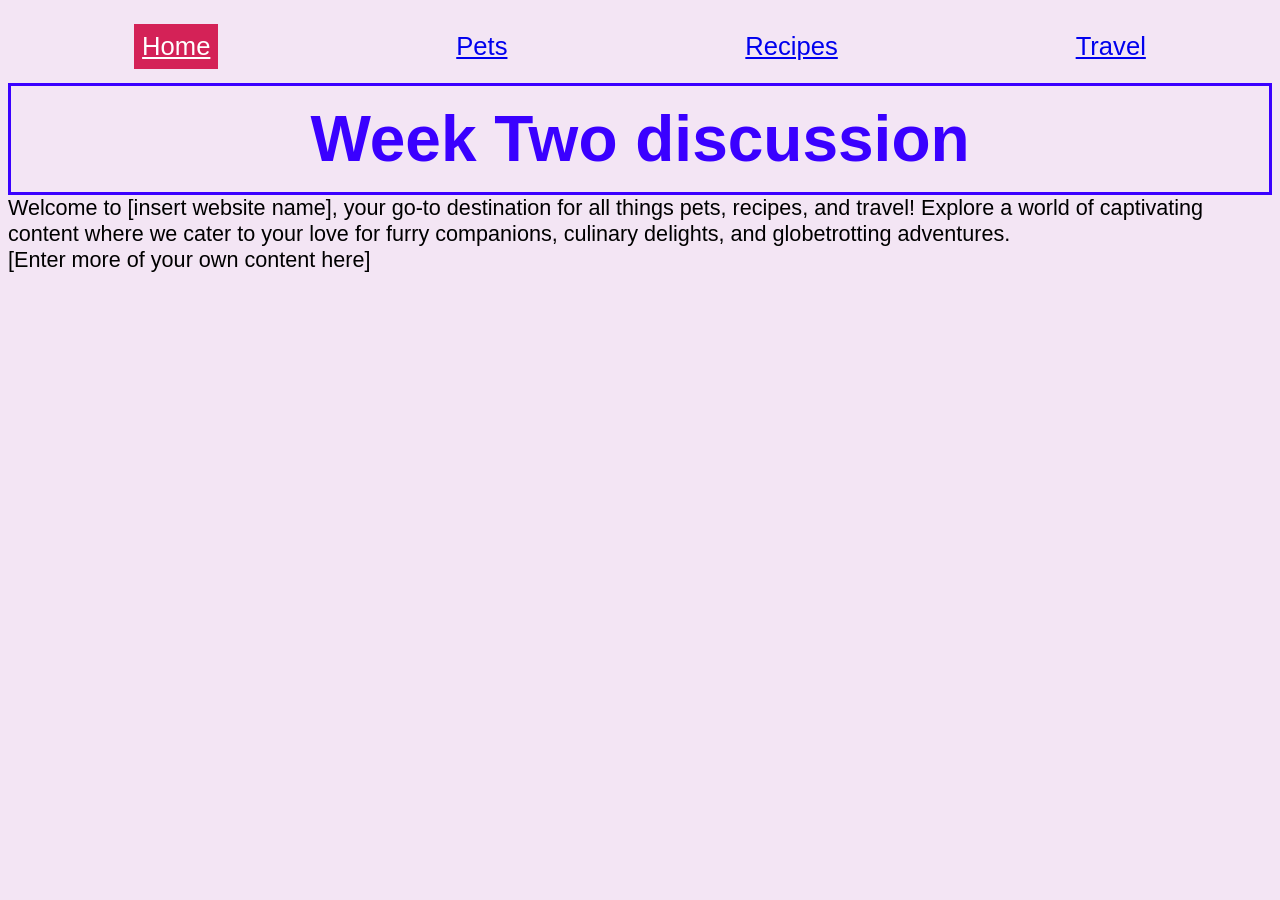
<file: index.html>
<!DOCTYPE html>
<html lang="en">
  <head>
    <meta charset="UTF-8" />
    <meta name="viewport" content="width=device-width, initial-scale=1.0" />
    <link rel="stylesheet" type="text/css" href="css/html5reset.css" />
    <link rel="stylesheet" type="text/css" href="css/style.css" />
    <title>Title</title>
  </head>
  <body>
    <header>
      <a href="#main-content" class="skip-link">Skip to Main Content</a>
      <nav>
        <ul>
          <li><a class="active" href="index.html"> Home</a></li>
          <li><a href="pets.html">Pets</a></li>
          <li><a href="recipes.html">Recipes</a></li>
          <li><a href="travel.html">Travel</a></li>
        </ul>
      </nav>
      <h1 class="index">Week Two discussion</h1>
    </header>

    <main id="main-content">
      <div>
        <p>
          Welcome to [insert website name], your go-to destination for all
          things pets, recipes, and travel! Explore a world of captivating
          content where we cater to your love for furry companions, culinary
          delights, and globetrotting adventures.
        </p>
      </div>

      <div>[Enter more of your own content here]</div>

      <!-- Jackie Wolf -->

      <div></div>
      <div></div>
      <div></div>
      <div></div>
    </main>
  </body>
</html>
</file>
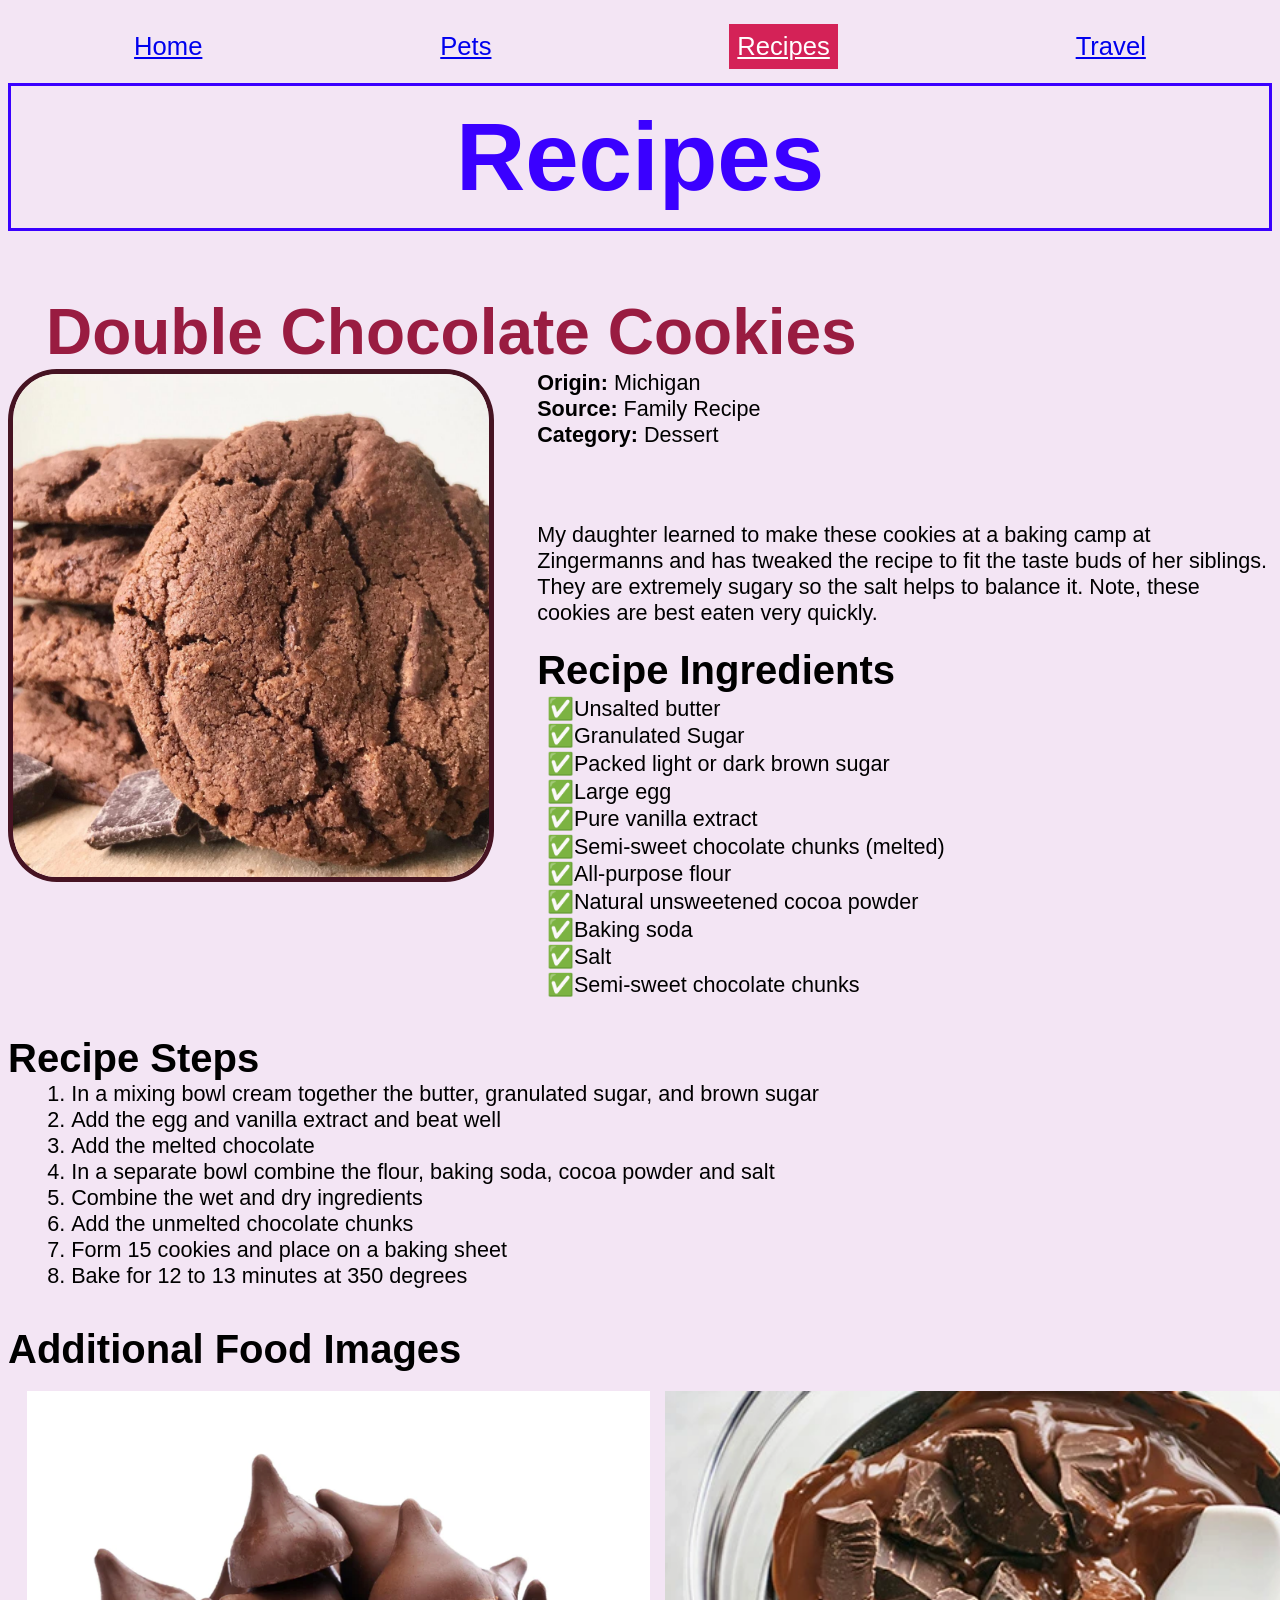
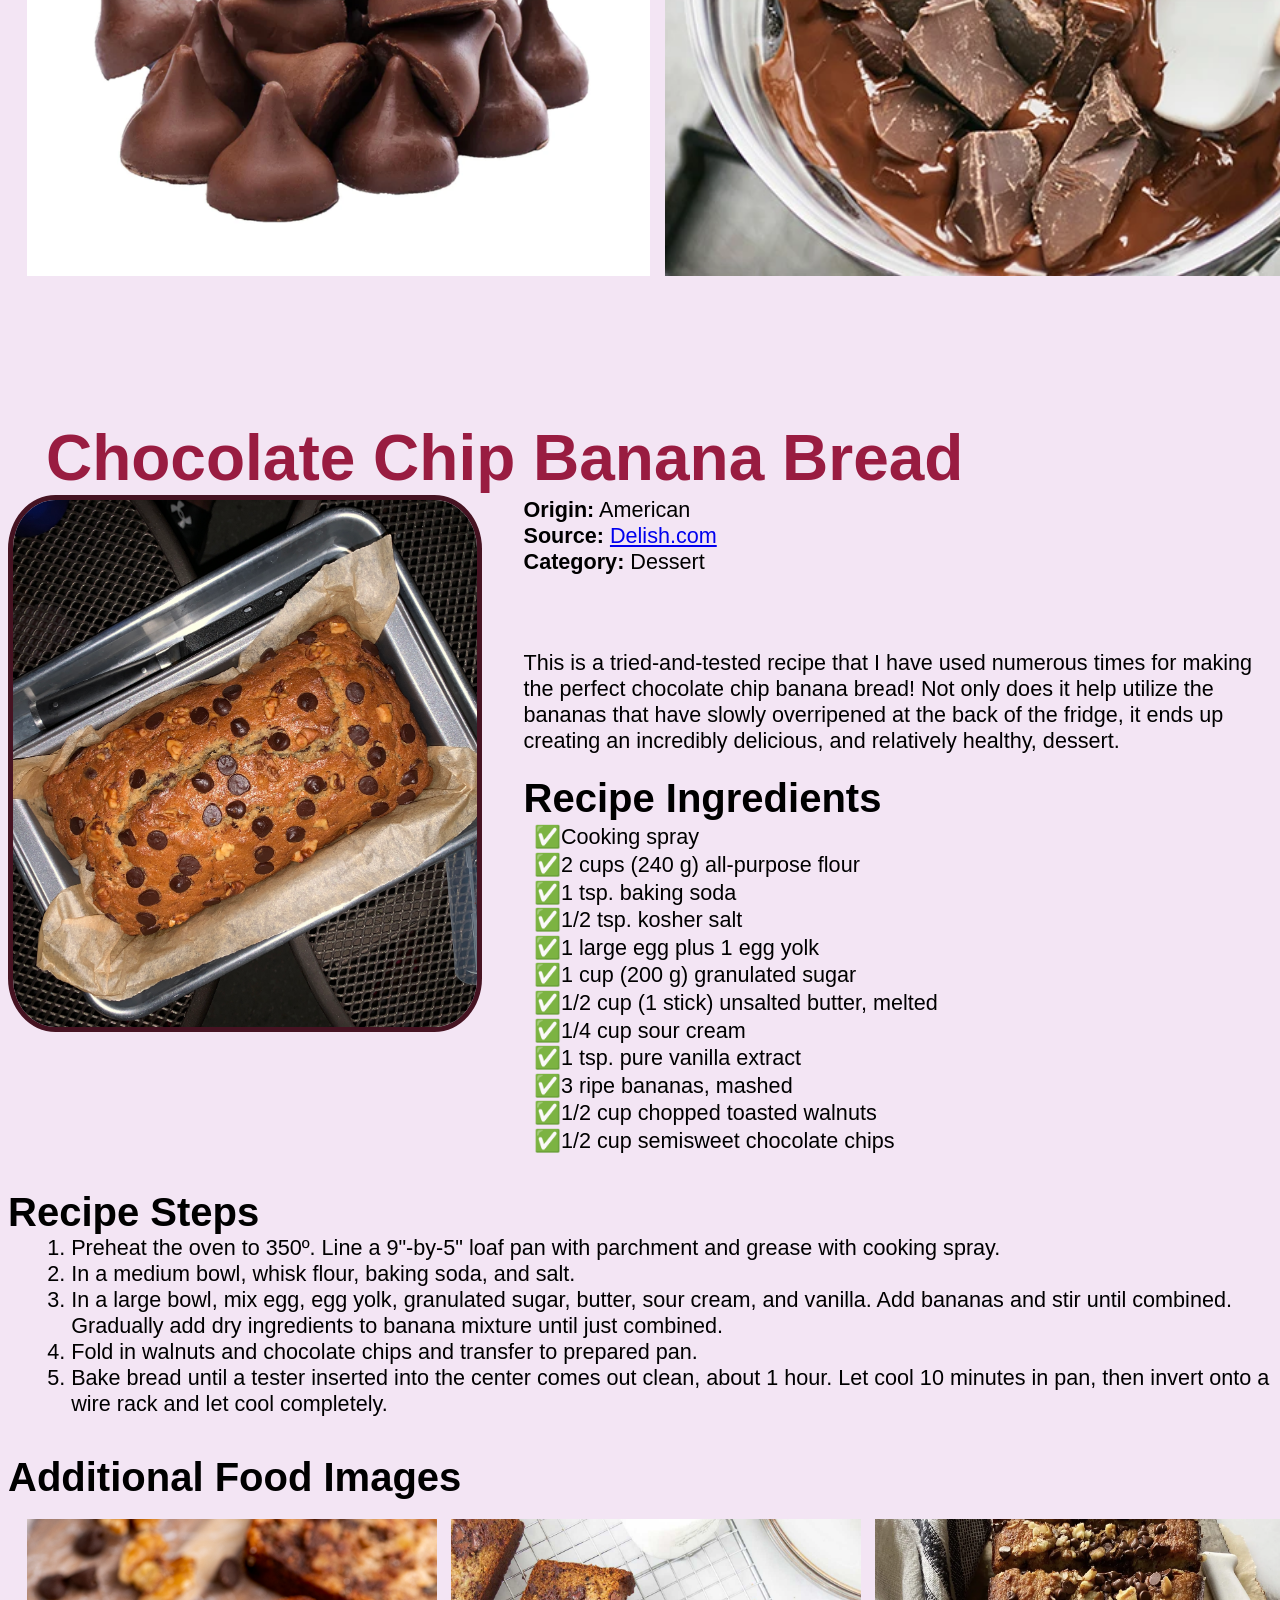
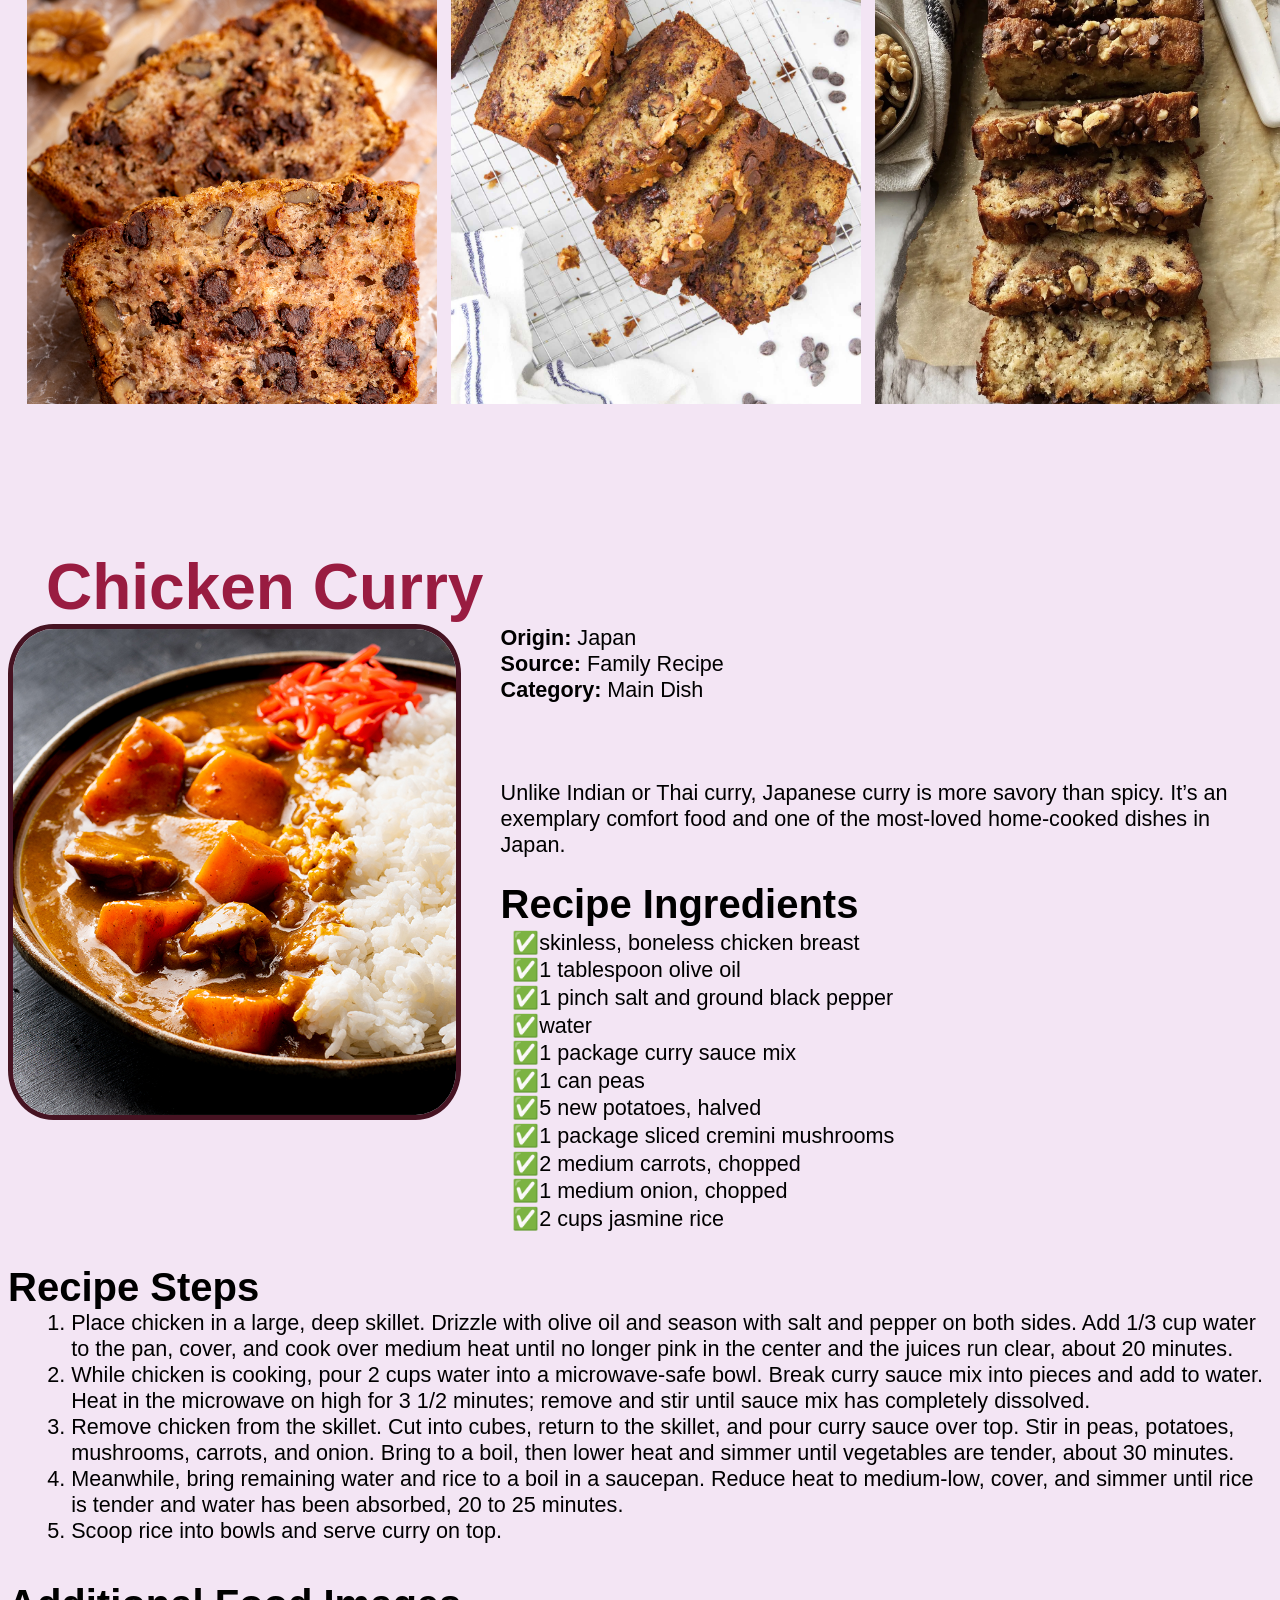
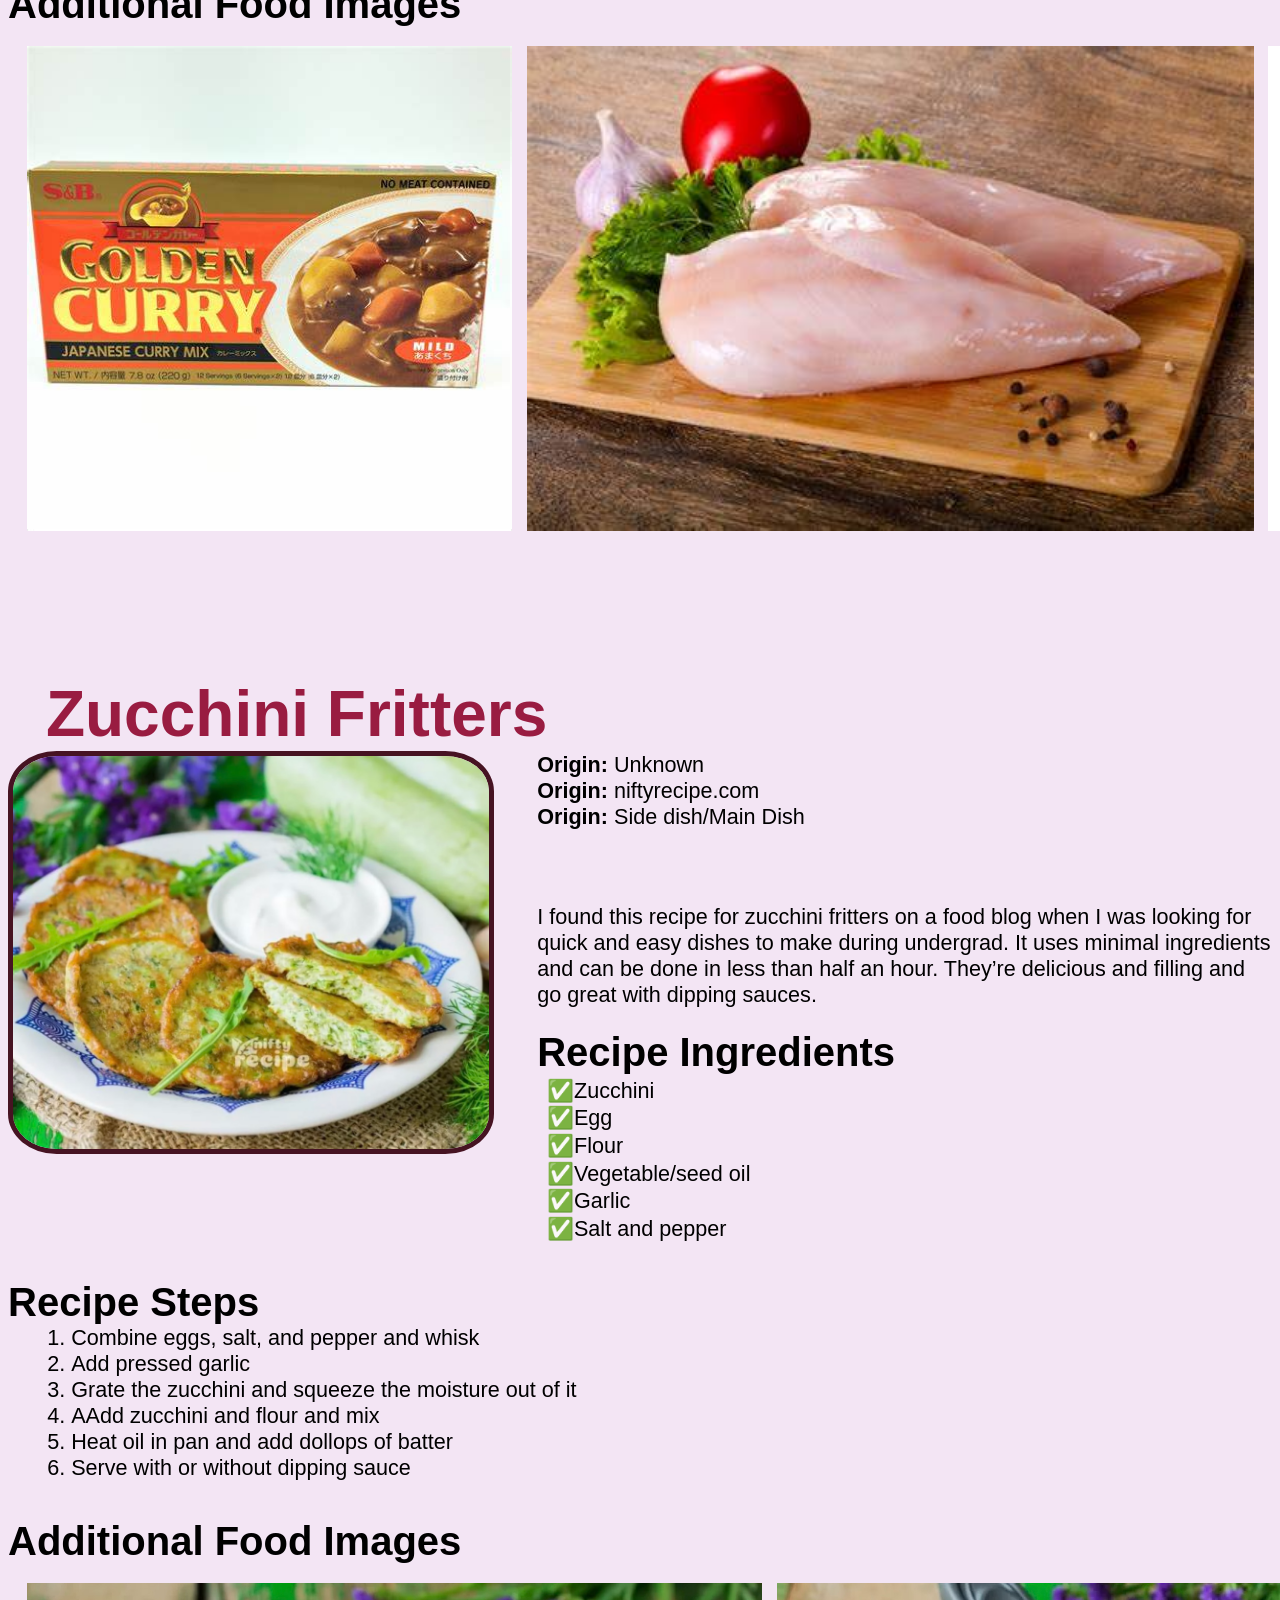
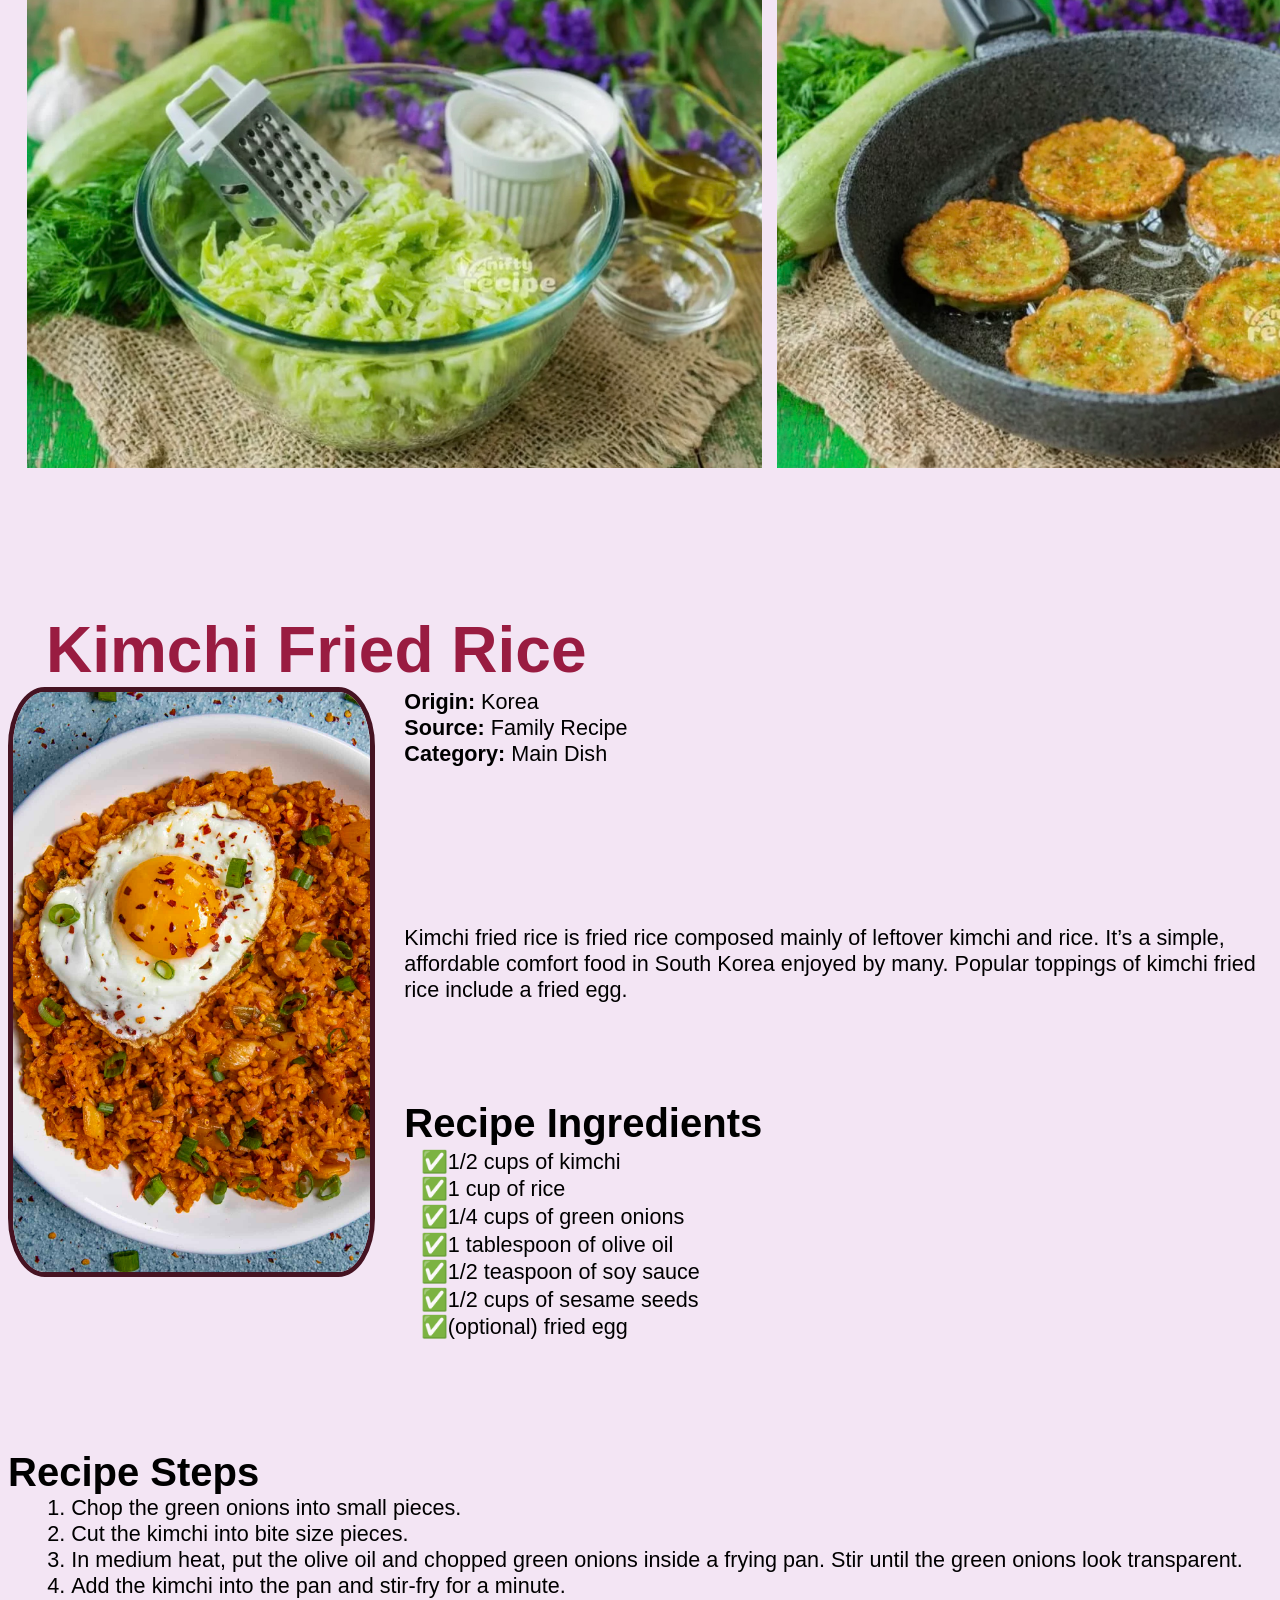
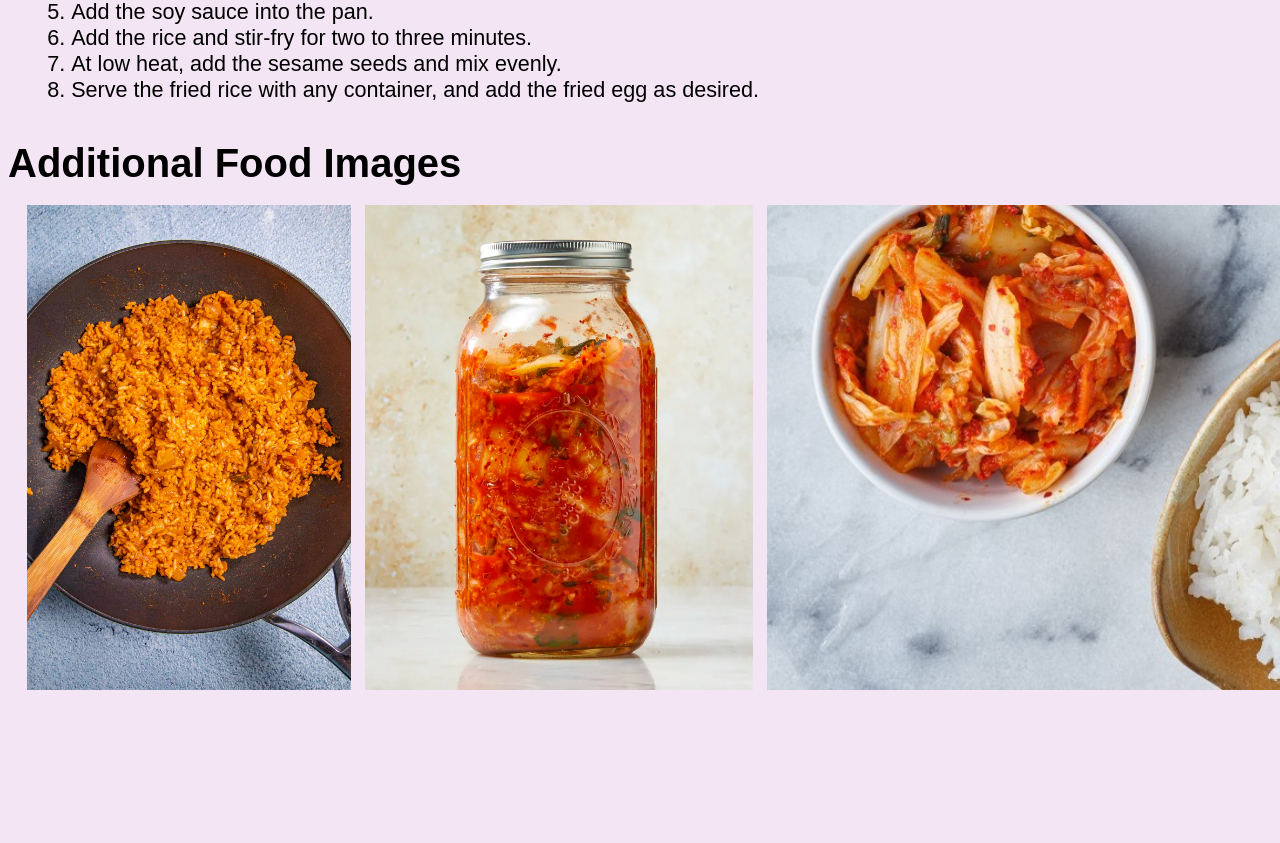
<file: recipes.html>
<!DOCTYPE html>
<html lang="en">
  <head>
    <meta charset="UTF-8" />
    <meta name="viewport" content="width=device-width, initial-scale=1.0" />
    <link rel="stylesheet" type="text/css" href="css/html5reset.css" />
    <link rel="stylesheet" type="text/css" href="css/style.css" />
    <title>Recipes</title>
  </head>
  <body>
    <header>
      <a href="#main-content" class="skip-link">Skip to Main Content</a>
      <nav>
        <ul>
          <li><a href="index.html">Home</a></li>
          <li><a href="pets.html">Pets</a></li>
          <li><a class="active" href="recipes.html">Recipes</a></li>
          <li><a href="travel.html">Travel</a></li>
        </ul>
      </nav>
      <h1>Recipes</h1>
    </header>

    <main id="main-content">
      <div>
        <h2>Double Chocolate Cookies</h2>
        <div class="recipes-about">
          <img
            class="center-image-food"
            src="images/double_chocolate_cookies.png"
            alt="Double chocolate cookies"
          />
          <ul class="food-about" style="list-style-type: none">
            <li><span class="bolded">Origin: </span> Michigan</li>
            <li><span class="bolded">Source: </span> Family Recipe</li>
            <li><span class="bolded">Category: </span> Dessert</li>
          </ul>
          <p>
            My daughter learned to make these cookies at a baking camp at
            Zingermanns and has tweaked the recipe to fit the taste buds of her
            siblings. They are extremely sugary so the salt helps to balance it.
            Note, these cookies are best eaten very quickly.
          </p>

          <div class="ingredients-desktop">
            <h3>Recipe Ingredients</h3>
            <ul class="ingredients">
              <li>Unsalted butter</li>
              <li>Granulated Sugar</li>
              <li>Packed light or dark brown sugar</li>
              <li>Large egg</li>
              <li>Pure vanilla extract</li>
              <li>Semi-sweet chocolate chunks (melted)</li>
              <li>All-purpose flour</li>
              <li>Natural unsweetened cocoa powder</li>
              <li>Baking soda</li>
              <li>Salt</li>
              <li>Semi-sweet chocolate chunks</li>
            </ul>
          </div>

          <div class="recipe-desktop">
            <h3>Recipe Steps</h3>
            <ol>
              <li>
                In a mixing bowl cream together the butter, granulated sugar,
                and brown sugar
              </li>
              <li>Add the egg and vanilla extract and beat well</li>
              <li>Add the melted chocolate</li>
              <li>
                In a separate bowl combine the flour, baking soda, cocoa powder
                and salt
              </li>
              <li>Combine the wet and dry ingredients</li>
              <li>Add the unmelted chocolate chunks</li>
              <li>Form 15 cookies and place on a baking sheet</li>
              <li>Bake for 12 to 13 minutes at 350 degrees</li>
            </ol>
          </div>
        </div>

        <div class="ingredients-mobile">
          <h3>Recipe Ingredients</h3>
          <ul class="ingredients">
            <li>Unsalted butter</li>
            <li>Granulated Sugar</li>
            <li>Packed light or dark brown sugar</li>
            <li>Large egg</li>
            <li>Pure vanilla extract</li>
            <li>Semi-sweet chocolate chunks (melted)</li>
            <li>All-purpose flour</li>
            <li>Natural unsweetened cocoa powder</li>
            <li>Baking soda</li>
            <li>Salt</li>
            <li>Semi-sweet chocolate chunks</li>
          </ul>
        </div>

        <div class="recipe-mobile">
          <h3>Recipe Steps</h3>
          <ol>
            <li>
              In a mixing bowl cream together the butter, granulated sugar, and
              brown sugar
            </li>
            <li>Add the egg and vanilla extract and beat well</li>
            <li>Add the melted chocolate</li>
            <li>
              In a separate bowl combine the flour, baking soda, cocoa powder
              and salt
            </li>
            <li>Combine the wet and dry ingredients</li>
            <li>Add the unmelted chocolate chunks</li>
            <li>Form 15 cookies and place on a baking sheet</li>
            <li>Bake for 12 to 13 minutes at 350 degrees</li>
          </ol>
        </div>

        <h3>Additional Food Images</h3>
        <div class="food-gallery" style="overflow-x: auto" tabindex="0">
          <img
            class="image-gallery"
            src="images/double_chocolate_chips.png"
            width="200"
            alt="A small pile of chocolate chips"
          />
          <img
            class="image-gallery"
            src="images/chocolate-d9ba778.webp"
            width="200"
            alt="Chocolate melting in a boiler"
          />
          <img
            class="image-gallery"
            src="images/Brown_sugar_examples.jpg"
            width="200"
            alt="Brown sugar in three different shades of darkness"
          />
        </div>
        <!-- Colleen van Lent -->
      </div>
      <div></div>
      <div></div>
      <div></div>
      <div></div>

      <div>
        <h2>Chocolate Chip Banana Bread</h2>
        <!-- <div class="f-about"> -->
        <div class="recipes-about">
          <img
            class="center-image-food"
            src="images/chocolate_chip_banana_bread.JPG"
            alt="Chocolate chip banana bread in a loaf pan"
          />
          <ul class="food-about" style="list-style-type: none">
            <li><span class="bolded">Origin:</span> American</li>
            <li>
              <span class="bolded">Source:</span>
              <a
                href="https://www.delish.com/cooking/recipe-ideas/a43369646/chocolate-chip-banana-bread-recipe/"
                >Delish.com</a
              >
            </li>
            <li><span class="bolded">Category:</span> Dessert</li>
          </ul>
          <p>
            This is a tried-and-tested recipe that I have used numerous times
            for making the perfect chocolate chip banana bread! Not only does it
            help utilize the bananas that have slowly overripened at the back of
            the fridge, it ends up creating an incredibly delicious, and
            relatively healthy, dessert.
          </p>
          <div class="ingredients-desktop">
            <h3>Recipe Ingredients</h3>
            <ul class="ingredients">
              <li>Cooking spray</li>
              <li>2 cups (240 g) all-purpose flour</li>
              <li>1 tsp. baking soda</li>
              <li>1/2 tsp. kosher salt</li>
              <li>1 large egg plus 1 egg yolk</li>
              <li>1 cup (200 g) granulated sugar</li>
              <li>1/2 cup (1 stick) unsalted butter, melted</li>
              <li>1/4 cup sour cream</li>
              <li>1 tsp. pure vanilla extract</li>
              <li>3 ripe bananas, mashed</li>
              <li>1/2 cup chopped toasted walnuts</li>
              <li>1/2 cup semisweet chocolate chips</li>
            </ul>
          </div>
          <div class="recipe-desktop">
            <h3>Recipe Steps</h3>
            <ol>
              <li>
                Preheat the oven to 350º. Line a 9"-by-5" loaf pan with
                parchment and grease with cooking spray.
              </li>
              <li>In a medium bowl, whisk flour, baking soda, and salt.</li>
              <li>
                In a large bowl, mix egg, egg yolk, granulated sugar, butter,
                sour cream, and vanilla. Add bananas and stir until combined.
                Gradually add dry ingredients to banana mixture until just
                combined.
              </li>
              <li>
                Fold in walnuts and chocolate chips and transfer to prepared
                pan.
              </li>
              <li>
                Bake bread until a tester inserted into the center comes out
                clean, about 1 hour. Let cool 10 minutes in pan, then invert
                onto a wire rack and let cool completely.
              </li>
            </ol>
          </div>
        </div>

        <div class="ingredients-mobile">
          <h3>Recipe Ingredients</h3>
          <ul class="ingredients">
            <li>Cooking spray</li>
            <li>2 cups (240 g) all-purpose flour</li>
            <li>1 tsp. baking soda</li>
            <li>1/2 tsp. kosher salt</li>
            <li>1 large egg plus 1 egg yolk</li>
            <li>1 cup (200 g) granulated sugar</li>
            <li>1/2 cup (1 stick) unsalted butter, melted</li>
            <li>1/4 cup sour cream</li>
            <li>1 tsp. pure vanilla extract</li>
            <li>3 ripe bananas, mashed</li>
            <li>1/2 cup chopped toasted walnuts</li>
            <li>1/2 cup semisweet chocolate chips</li>
          </ul>
        </div>

        <div class="recipe-mobile">
          <h3>Recipe Steps</h3>
          <ol>
            <li>
              Preheat the oven to 350º. Line a 9"-by-5" loaf pan with parchment
              and grease with cooking spray.
            </li>
            <li>In a medium bowl, whisk flour, baking soda, and salt.</li>
            <li>
              In a large bowl, mix egg, egg yolk, granulated sugar, butter, sour
              cream, and vanilla. Add bananas and stir until combined. Gradually
              add dry ingredients to banana mixture until just combined.
            </li>
            <li>
              Fold in walnuts and chocolate chips and transfer to prepared pan.
            </li>
            <li>
              Bake bread until a tester inserted into the center comes out
              clean, about 1 hour. Let cool 10 minutes in pan, then invert onto
              a wire rack and let cool completely.
            </li>
          </ol>
        </div>

        <h3>Additional Food Images</h3>
        <div class="food-gallery" style="overflow-x: auto" tabindex="0">
          <img
            class="image-gallery"
            src="images/Chocolate-Walnut-Banana-Bread-1.jpg"
            width="200"
            alt="A close-up image of a chocolate chip banana bread slice with 2 other slices in the background"
          />
          <img
            class="image-gallery"
            src="images/Chocolate-Chip-Banana-Bread-with-Walnuts-5.jpg"
            width="200"
            alt="Four slices of chocolate chip banana bread, topped with walnuts, resting on a wire rack"
          />
          <img
            class="image-gallery"
            src="images/fullsizeoutput_161-1617x2048.webp"
            width="200"
            alt="A top-down image of a sliced loaf of chocolate chip banana bread"
          />
        </div>
        <!-- Ibrahim Moazzam & Memuna Tariq -->
      </div>
      <div></div>
      <div></div>
      <div></div>
      <div></div>

      <div>
        <h2>Chicken Curry</h2>
        <!-- <div class="f-about"> -->
        <div class="recipes-about">
          <img
            class="center-image-food"
            src="images/Japanese_Chicken_Curry.jpg"
            width="400"
            alt="A close up of a brown bowl of Japanese chicken curry with white rice on the side."
          />
          <ul class="food-about" style="list-style-type: none">
            <li><span class="bolded">Origin: </span> Japan</li>
            <li><span class="bolded">Source: </span> Family Recipe</li>
            <li><span class="bolded">Category: </span> Main Dish</li>
          </ul>
          <p class="food-info">
            Unlike Indian or Thai curry, Japanese curry is more savory than
            spicy. It’s an exemplary comfort food and one of the most-loved
            home-cooked dishes in Japan.
          </p>
          <div class="ingredients-desktop">
            <h3>Recipe Ingredients</h3>
            <ul class="ingredients">
              <li>skinless, boneless chicken breast</li>
              <li>1 tablespoon olive oil</li>
              <li>1 pinch salt and ground black pepper</li>
              <li>water</li>
              <li>1 package curry sauce mix</li>
              <li>1 can peas</li>
              <li>5 new potatoes, halved</li>
              <li>1 package sliced cremini mushrooms</li>
              <li>2 medium carrots, chopped</li>
              <li>1 medium onion, chopped</li>
              <li>2 cups jasmine rice</li>
            </ul>
          </div>

          <div class="recipe-desktop">
            <h3>Recipe Steps</h3>
            <ol>
              <li>
                Place chicken in a large, deep skillet. Drizzle with olive oil
                and season with salt and pepper on both sides. Add 1/3 cup water
                to the pan, cover, and cook over medium heat until no longer
                pink in the center and the juices run clear, about 20 minutes.
              </li>
              <li>
                While chicken is cooking, pour 2 cups water into a
                microwave-safe bowl. Break curry sauce mix into pieces and add
                to water. Heat in the microwave on high for 3 1/2 minutes;
                remove and stir until sauce mix has completely dissolved.
              </li>
              <li>
                Remove chicken from the skillet. Cut into cubes, return to the
                skillet, and pour curry sauce over top. Stir in peas, potatoes,
                mushrooms, carrots, and onion. Bring to a boil, then lower heat
                and simmer until vegetables are tender, about 30 minutes.
              </li>
              <li>
                Meanwhile, bring remaining water and rice to a boil in a
                saucepan. Reduce heat to medium-low, cover, and simmer until
                rice is tender and water has been absorbed, 20 to 25 minutes.
              </li>
              <li>Scoop rice into bowls and serve curry on top.</li>
            </ol>
          </div>
        </div>

        <div class="ingredients-mobile">
          <h3>Recipe Ingredients</h3>
          <ul class="ingredients">
            <li>skinless, boneless chicken breast</li>
            <li>1 tablespoon olive oil</li>
            <li>1 pinch salt and ground black pepper</li>
            <li>water</li>
            <li>1 package curry sauce mix</li>
            <li>1 can peas</li>
            <li>5 new potatoes, halved</li>
            <li>1 package sliced cremini mushrooms</li>
            <li>2 medium carrots, chopped</li>
            <li>1 medium onion, chopped</li>
            <li>2 cups jasmine rice</li>
          </ul>
        </div>

        <div class="recipe-mobile">
          <h3>Recipe Steps</h3>
          <ol>
            <li>
              Place chicken in a large, deep skillet. Drizzle with olive oil and
              season with salt and pepper on both sides. Add 1/3 cup water to
              the pan, cover, and cook over medium heat until no longer pink in
              the center and the juices run clear, about 20 minutes.
            </li>
            <li>
              While chicken is cooking, pour 2 cups water into a microwave-safe
              bowl. Break curry sauce mix into pieces and add to water. Heat in
              the microwave on high for 3 1/2 minutes; remove and stir until
              sauce mix has completely dissolved.
            </li>
            <li>
              Remove chicken from the skillet. Cut into cubes, return to the
              skillet, and pour curry sauce over top. Stir in peas, potatoes,
              mushrooms, carrots, and onion. Bring to a boil, then lower heat
              and simmer until vegetables are tender, about 30 minutes.
            </li>
            <li>
              Meanwhile, bring remaining water and rice to a boil in a saucepan.
              Reduce heat to medium-low, cover, and simmer until rice is tender
              and water has been absorbed, 20 to 25 minutes.
            </li>
            <li>Scoop rice into bowls and serve curry on top.</li>
          </ol>
        </div>

        <h3>Additional Food Images</h3>
        <div class="food-gallery" style="overflow-x: auto" tabindex="0">
          <img
            class="image-gallery"
            src="images/curry_sauce.jpeg"
            width="200"
            alt="A close-up image of a chocolate chip banana bread slice with 2 other slices in the background"
          />
          <img
            class="image-gallery"
            src="images/raw_chicken_breast.jpeg"
            width="200"
            alt="Four slices of chocolate chip banana bread, topped with walnuts, resting on a wire rack"
          />
          <img
            class="image-gallery"
            src="images/rice.jpeg"
            width="200"
            alt="A top-down image of a sliced loaf of chocolate chip banana bread"
          />
        </div>
        <!-- Zhehong Wu -->
      </div>
      <div></div>
      <div></div>
      <div></div>
      <div></div>

      <div>
        <h2>Zucchini Fritters</h2>
        <div class="recipes-about">
          <img
            class="center-image-food"
            src="images/Zucchini_fritters_1.jpeg"
            width="400"
            alt="A plate of zucchini fritters garnished with argula and white dipping sauce in a small container."
          />
          <ul class="food-about" style="list-style-type: none">
            <li><span class="bolded">Origin: </span> Unknown</li>
            <li><span class="bolded">Origin: </span> niftyrecipe.com</li>
            <li><span class="bolded">Origin: </span> Side dish/Main Dish</li>
          </ul>
          <p>
            I found this recipe for zucchini fritters on a food blog when I was
            looking for quick and easy dishes to make during undergrad. It uses
            minimal ingredients and can be done in less than half an hour.
            They’re delicious and filling and go great with dipping sauces.
          </p>

          <div class="ingredients-desktop">
            <h3>Recipe Ingredients</h3>
            <ul class="ingredients">
              <li>Zucchini</li>
              <li>Egg</li>
              <li>Flour</li>
              <li>Vegetable/seed oil</li>
              <li>Garlic</li>
              <li>Salt and pepper</li>
            </ul>
          </div>
          <div>
            <div class="recipe-desktop">
              <h3>Recipe Steps</h3>
              <ol>
                <li>Combine eggs, salt, and pepper and whisk</li>
                <li>Add pressed garlic</li>
                <li>Grate the zucchini and squeeze the moisture out of it</li>
                <li>AAdd zucchini and flour and mix</li>
                <li>Heat oil in pan and add dollops of batter</li>
                <li>Serve with or without dipping sauce</li>
              </ol>
            </div>
          </div>
        </div>
        <div class="ingredients-mobile">
          <h3>Recipe Ingredients</h3>
          <ul class="ingredients">
            <li>Zucchini</li>
            <li>Egg</li>
            <li>Flour</li>
            <li>Vegetable/seed oil</li>
            <li>Garlic</li>
            <li>Salt and pepper</li>
          </ul>
        </div>
        <div class="recipe-mobile">
          <h3>Recipe Steps</h3>
          <ol>
            <li>Combine eggs, salt, and pepper and whisk</li>
            <li>Add pressed garlic</li>
            <li>Grate the zucchini and squeeze the moisture out of it</li>
            <li>AAdd zucchini and flour and mix</li>
            <li>Heat oil in pan and add dollops of batter</li>
            <li>Serve with or without dipping sauce</li>
          </ol>
        </div>
        <h3>Additional Food Images</h3>
        <div class="food-gallery" style="overflow-x: auto" tabindex="0">
          <img
            class="image-gallery"
            src="images/Zucchini_fritters_2.jpeg"
            width="200"
            alt="Grated zucchini."
          />
          <img
            class="image-gallery"
            src="images/Zucchini_fritters_3.jpeg"
            width="200"
            alt="Ingredients for zucchini fritters combined."
          />
          <img
            class="image-gallery"
            src="images/Zucchini_fritters_4.jpg"
            width="200"
            alt="Zucchini fritters in the pan cooking."
          />
        </div>
        <!-- Nicole Choi -->
      </div>
      <div></div>
      <div></div>
      <div></div>
      <div></div>

      <div>
        <h2>Kimchi Fried Rice</h2>
        <div class="recipes-about">
          <img
            class="center-image-food"
            src="images/Kimchi-Fried-Rice-Recipe4.jpg"
            width="400"
            alt="Kimchi fried rice on a white plate with fried egg, scallions, and red pepper flakes on top with black chopsticks."
          />
          <ul class="food-about" style="list-style-type: none">
            <li><span class="bolded">Origin:</span> Korea</li>
            <li><span class="bolded">Source: </span> Family Recipe</li>
            <li><span class="bolded">Category: </span> Main Dish</li>
          </ul>
          <p>
            Kimchi fried rice is fried rice composed mainly of leftover kimchi
            and rice. It’s a simple, affordable comfort food in South Korea
            enjoyed by many. Popular toppings of kimchi fried rice include a
            fried egg.
          </p>
          <!-- <div class="about"> -->
          <div class="ingredients-desktop">
            <h3>Recipe Ingredients</h3>
            <ul class="ingredients">
              <li>1/2 cups of kimchi</li>
              <li>1 cup of rice</li>
              <li>1/4 cups of green onions</li>
              <li>1 tablespoon of olive oil</li>
              <li>1/2 teaspoon of soy sauce</li>
              <li>1/2 cups of sesame seeds</li>
              <li>(optional) fried egg</li>
            </ul>
          </div>
          <div class="recipe-desktop">
            <h3>Recipe Steps</h3>
            <ol>
              <li>Chop the green onions into small pieces.</li>
              <li>Cut the kimchi into bite size pieces.</li>
              <li>
                In medium heat, put the olive oil and chopped green onions
                inside a frying pan. Stir until the green onions look
                transparent.
              </li>
              <li>Add the kimchi into the pan and stir-fry for a minute.</li>
              <li>Add the soy sauce into the pan.</li>
              <li>Add the rice and stir-fry for two to three minutes.</li>
              <li>At low heat, add the sesame seeds and mix evenly.</li>
              <li>
                Serve the fried rice with any container, and add the fried egg
                as desired.
              </li>
            </ol>
          </div>
          <!-- </div> -->
        </div>
        <div class="ingredients-mobile">
          <h3>Recipe Ingredients</h3>
          <ul class="ingredients">
            <li>1/2 cups of kimchi</li>
            <li>1 cup of rice</li>
            <li>1/4 cups of green onions</li>
            <li>1 tablespoon of olive oil</li>
            <li>1/2 teaspoon of soy sauce</li>
            <li>1/2 cups of sesame seeds</li>
            <li>(optional) fried egg</li>
          </ul>
        </div>
        <div class="recipe-mobile">
          <h3>Recipe Steps</h3>
          <ol>
            <li>Chop the green onions into small pieces.</li>
            <li>Cut the kimchi into bite size pieces.</li>
            <li>
              In medium heat, put the olive oil and chopped green onions inside
              a frying pan. Stir until the green onions look transparent.
            </li>
            <li>Add the kimchi into the pan and stir-fry for a minute.</li>
            <li>Add the soy sauce into the pan.</li>
            <li>Add the rice and stir-fry for two to three minutes.</li>
            <li>At low heat, add the sesame seeds and mix evenly.</li>
            <li>
              Serve the fried rice with any container, and add the fried egg as
              desired.
            </li>
          </ol>
        </div>

        <h3>Additional Food Images</h3>
        <div class="food-gallery" style="overflow-x: auto" tabindex="0">
          <img
            class="image-gallery"
            src="images/Kimchi-Fried-Rice-STEP3.jpg"
            width="400"
            alt="Kimchi fried rice in a dark wok with a wooden spoon inside."
          />
          <img
            class="image-gallery"
            src="images/how-to-make-kimchi-281.webp"
            width="400"
            alt="Kimchi stored inside a mason jar with a solid color background."
          />
          <img
            class="image-gallery"
            src="images/kimchi-is-usually-served-with-rice-1681750628.jpg"
            width="400"
            alt="A top view of rice and kimchi in separate plates."
          />
        </div>
        <!-- Nicole Choi -->
      </div>
      <div></div>
      <div></div>
      <div></div>
      <div></div>
    </main>
  </body>
</html>
</file>
<file: css/style.css>
body {
    background-color: #f3e5f4;
    font-family: "PT Sans", Arial, Helvetica, sans-serif;
    font-size: 1.35rem;
    padding: 0.5rem;
    line-height: normal;
}

nav ul li {
    display: grid;
    padding: 0.45rem;
    color: #d42257;
    text-align: center;
    font-size: 1.6rem;
    justify-content: space-around;
}

.bolded {
    font-weight: bold;
}

ul {
    display: grid;
    margin-top: 0.1rem;
    margin-bottom: 10%;
}

.active {
    display: grid;
    padding: 0.5rem;
    background-color: #d42257;
    color: #ffffff;
}

.food-about {
    display: grid;
    padding: 0 0.4rem 0.4rem 0.4rem;
}

.gallery {
    background-color: #c8718a;
    border: 2.5px solid #461322;
    padding: 0.5rem;
    list-style: none;
    display: grid;
    align-items: center;
    justify-items: center;
    grid-template-columns: auto;
    grid-template-rows: auto auto auto auto auto;
    gap: 0.5rem;
}

.image-gallery {
    width: 90%;
    height: 90%;
    margin: 0.2rem;
    border: 2px solid #461322;
}

.food-gallery {
    background-color: #c8718a;
    border: 2.5px solid #461322;
    padding: 0.5rem;
    display: grid;
    justify-content: space-around;
    align-items: center;
    justify-items: center;
    grid-template-columns: auto;
    grid-template-rows: auto auto auto;
    gap: 0.5rem;
}

.center-image-food, .center-image-pet {
    display: grid;
    border: 5px solid #461322;
    justify-content: space-around;
    align-items: center;
    justify-items: center;
    width: 90%;
    border-radius: 10%;
    height: 100%;
    object-fit: cover;
}

.center-travel-image-hawaii, .center-travel-image-shanghai, .center-travel-image-vermont{
    display: grid;
    justify-content: space-around;
    align-items: center;
    justify-items: center;
    width: 100%;
    margin-bottom: 2rem;
}

.index {
    font-size: 4rem;
}

h1 {
    display: grid;
    margin: auto;
    justify-content: center;
    border: 3px solid #3a00ff;
    color: #3a00ff;
    padding: 1rem;
    font-size: 6rem;
}

h2 {
    display: grid;
    color:#991c41;
    margin-top: 14%;
    font-size: 3rem;
}

h3 {
    display: grid;
    margin-top: 10%;
    margin-bottom: 2%;
    font-size: 2rem;
}

.skip-link {
    position: absolute;
    top: auto;
    left: -10000px;
    width: 1px;
    height: 1px;
    background-color: #d42257;
    color: #ffffff;
    font-size: 1.125rem;
    overflow: hidden;
}

.skip-link:focus {
    position: fixed;
    top: 0;
    left: 0;
    width: auto;
    height: auto;
    padding: 0.5em;
}
/* Source: W3Schools: https: //www.w3schools.com/w3css/4/w3.css */
.nav-button {
    border: none;
    display: inline-block;
    padding: 10px 16px;
    vertical-align: middle;
    overflow: hidden;
    color: #fff;
    background-color: #991c41;
    text-align: center;
    cursor: pointer;
    white-space: nowrap
}

.nav-display-left {
    position: relative;
    top: 50%;
    left: 0%;
    transform: translate(0%, -50%);
}

.nav-display-right {
    position: relative;
    top: 50%;
    right: 0%;
    transform: translate(0%, -50%);
}
/* End Source: W3Schools */

@media screen and (min-width: 800px) {
    nav ul {
        display: grid;
        padding: 0.45rem;
        color: #d42257;
        text-align: center;
        font-size: 1.6rem;
        justify-content: space-around;
        grid-template-columns: auto auto auto auto;
        margin-bottom: 0%;
        align-items: center;
    }

    .recipes-about, .pets-about {
        display: grid;
        grid-template-columns: auto auto;
        grid-template-rows: auto auto;
        align-items: start;
    }

    .f-about {
        display: grid;
        grid-template-columns: auto auto;
        grid-template-rows: 30% 70%;
        align-items: start;
    }

    /*Source: https: //www.nieknijland.nl/blog/make-a-responsive-carousel-with-just-css*/
    .gallery {
        background-color: #f3e5f4;
        border: none;
        display: flex;
        gap: 8px;
        padding: 16px;
        margin-bottom: 10%;
        list-style: none;
        overflow-x: scroll;
        scroll-snap-type: x mandatory;
        column-count: 2;
    }

    .food-gallery {
        background-color: #f3e5f4;
        border: none;
        display: flex;
        gap: 8px;
        padding: 16px;
        margin-bottom: 10%;
        list-style: none;
        overflow-x: scroll;
        width: 100%;
        height: 100%;
        scroll-snap-type: x mandatory;
        justify-content: flex-start;
    }

    .image-gallery {
        display: flex;
        align-items: center;
        justify-content: center;
        position: relative;
        border: none;
        height: 485px;
        object-fit: cover;
    }
    /*End Source*/

    .center-image-food, .center-image-pet {
        display: grid;
        border: 5px solid #461322;
        justify-content: space-around;
        align-items: center;
        justify-items: center;
        object-fit: cover;
        border-radius: 10%;
        height: 90%;
        grid-row: 1/-1;
    }

    h2 {
        /* justify-items: center; */
        margin-top: 5%;
    }

    h3 {
        margin-top: 5%;
        margin-bottom: 0px;
    }

    .likes p{
        display: grid;
        justify-items: center;
        text-align: center;
    }

    .likes ul{
        display:grid;
        justify-items: center;
    }

    .likes li{
        list-style-type: '\2764\FE0F';
        justify-content: space-evenly;
        margin: 10px;
    }

    .food-about {
        display: grid;
        padding: 0 0 0 0;
    }

    .ingredients{
        margin-bottom: 0%;
        margin-left: 5%;
    }

    .ingredients li{
        list-style-type: '\2705';
        margin-top: 0.1rem;
    }

    .food-about li ul{
        margin-bottom: 0%;
    }

    ol {
        margin-left: 5%;
    }

    .travel-about {
        display: grid;
        grid-template-columns: auto;
        grid-template-rows: auto auto;
    }

    .travel-about p{
        margin-left: 3%;
        margin-right: 3%;
        margin-top: 3%;
        grid-column: 1/-1;
    }

    .travel-about img {
        object-fit: cover;
    }

    .gallery-desktop {
        display: none;
    }
    .ingredients-desktop {
        display: none;
    }
    .recipe-desktop {
        display: none;
    }
    .center-travel-image-hawaii,
    .center-travel-image-shanghai,
    .center-travel-image-vermont {
        display: grid;
        justify-content: space-around;
        align-items: center;
        justify-items: center;
        width: 100%;
        margin-bottom: 1.5rem;
    }
}

@media screen and (min-width: 1100px) {
    .pets-about {
        display: grid;
        grid-template-columns: auto auto auto;
        grid-template-rows: auto;
        align-items: start;
    }

    .recipes-about {
        display: grid;
        grid-template-columns: auto auto;
        grid-template-rows: auto auto auto;
        align-items: start;
    }

    .pets-about p {
        font-size: 1.6rem;
        display: grid;
        justify-items: center;
        text-align: left;
        margin-right: 10%;
    }

    .likes ul {
        display: grid;
        justify-items: left;
        padding-right: 40%;
    }

    .likes h3 {
        padding-right: 5%;
    }

    .likes {
        display: grid;
        justify-items: start;
        padding-right: 100px;
    }

    h3 {
        margin-top: 3%;
        font-size: 2.5rem;
    }

    .pets-about h3{
        margin-top: -2%;
        font-size: 2.5rem;
    }

    .likes li {
        list-style-type: '\2764\FE0F';
        justify-content: space-evenly;
        font-size: 1.5rem;
    }
    .gallery-mobile {
        display: none;
    }
    .gallery-desktop {
        display: block;
    }
    .ingredients-mobile {
        display: none;
    }
    .ingredients-desktop {
        display: block;
    }

    ul.about {
        margin-left: 10px;
    }

    .image-gallery {
        display: flex;
        align-items: center;
        justify-content: center;
        position: relative;
        border: none;
        object-fit: cover;
        width: 90%;
        /* height: 300px; */
    }

    .center-travel-image-hawaii, .center-travel-image-shanghai, .center-travel-image-vermont {
        display: grid;
        justify-content: space-around;
        align-items: center;
        justify-items: center;
        width: 50%;
        margin: 1.5rem;
    }

    h2{
        justify-items: left;
        font-size: 4rem;
        padding-left: 3%;
    }

    .travel-about {
        justify-items: center;
    }

    .center-image-pet {
        height: 80%;
        text-align: left;
        grid-row: 1;
    }

    .center-image-food {
        height: 80%;
        text-align: left;
        grid-row: 1/-1;
    }
}
</file>
